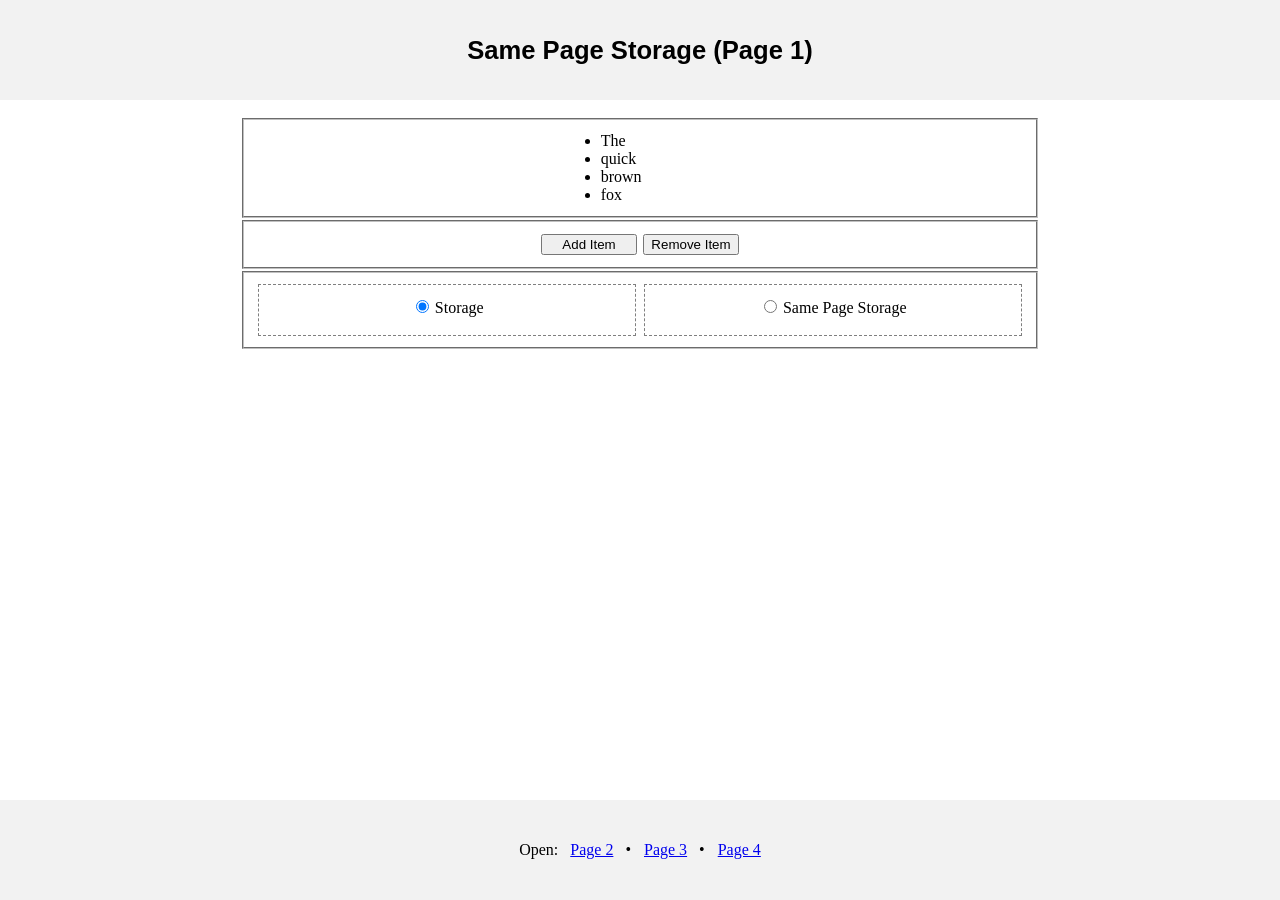
<file: index.html>
<!DOCTYPE html>
<html lang="en-GB">
  <head>
    <meta charset="utf-8">
    <title>Same Page Storage • Page 1</title>
    <meta name="viewport" content="initial-scale=1.0" />
    <link rel="stylesheet" href="styles/samepagestorage.css" />
  </head>

  <body>
    <header class="header">
      <h1 class="headerTitle">Same Page Storage (Page 1)</h1>
    </header>

    <main class="main">
      <form class="samePageStorageForm">
        <fieldset class="samePageStorageFormFieldset  --list">
         <ul class="samePageStorageFormList"></ul>
        </fieldset>
        <fieldset class="samePageStorageFormFieldset --buttons">
          <button class="samePageStorageFormButton --addListItem" type="button">Add Item</button>
          <button class="samePageStorageFormButton --removeListItem" type="button">Remove Item</button>
        </fieldset>
        <fieldset class="samePageStorageFormFieldset --options">
          <label class="optionLabel"><input class="option --storage" type="radio" name="option" value="storage" checked />Storage</label>
          <label class="optionLabel"><input class="option --samepagestorage" type="radio" name="option" value="samepagestorage" />Same Page Storage</label>
        </fieldset>
      </form>
    </main>

    <footer class="footer">
      <p class="footerParagraph">Open:</p>
      <ul class="pageLinkList">
        <li class="pageLinkListItem"><a class="pageLink" href="index2.html" target="_blank">Page 2</a></li>
        <li class="pageLinkListItem"><a class="pageLink" href="index3.html" target="_blank">Page 3</a></li>
        <li class="pageLinkListItem"><a class="pageLink" href="index4.html" target="_blank">Page 4</a></li>
      </ul>
    </footer>

    <script type="module">
      import './esmodules/populate-list.js';
      import './esmodules/initialise-page.js';
      import './esmodules/change-storage-type.js';
      import './esmodules/word-list-operations.js';
    </script>
  </body>

</html>
</file>
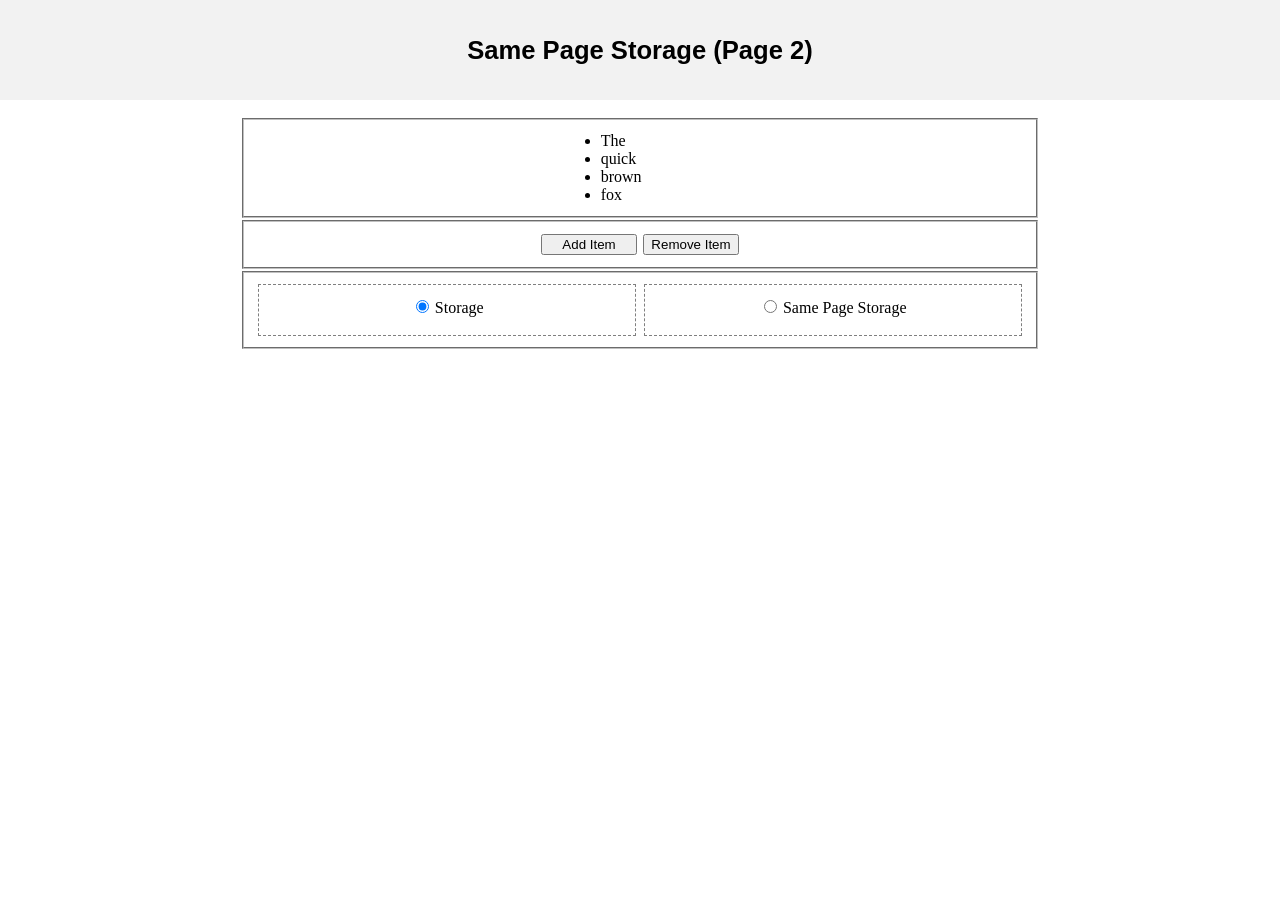
<file: index2.html>
<!DOCTYPE html>
<html lang="en-GB">
  <head>
    <meta charset="utf-8">
    <title>Same Page Storage • Page 2</title>
    <meta name="viewport" content="initial-scale=1.0" />
    <link rel="stylesheet" href="styles/samepagestorage.css" />
  </head>

  <body>
    <header class="header">
      <h1 class="headerTitle">Same Page Storage (Page 2)</h1>
    </header>

    <main class="main">
      <form class="samePageStorageForm">
        <fieldset class="samePageStorageFormFieldset  --list">
         <ul class="samePageStorageFormList"></ul>
        </fieldset>
        <fieldset class="samePageStorageFormFieldset --buttons">
          <button class="samePageStorageFormButton --addListItem" type="button">Add Item</button>
          <button class="samePageStorageFormButton --removeListItem" type="button">Remove Item</button>
        </fieldset>
        <fieldset class="samePageStorageFormFieldset --options">
          <label class="optionLabel"><input class="option --storage" type="radio" name="option" value="storage" checked />Storage</label>
          <label class="optionLabel"><input class="option --samepagestorage" type="radio" name="option" value="samepagestorage" />Same Page Storage</label>
        </fieldset>
      </form>
    </main>

    <script type="module">
      import './esmodules/populate-list.js';
      import './esmodules/initialise-page.js';
      import './esmodules/change-storage-type.js';
      import './esmodules/word-list-operations.js';
    </script>
  </body>

</html>
</file>
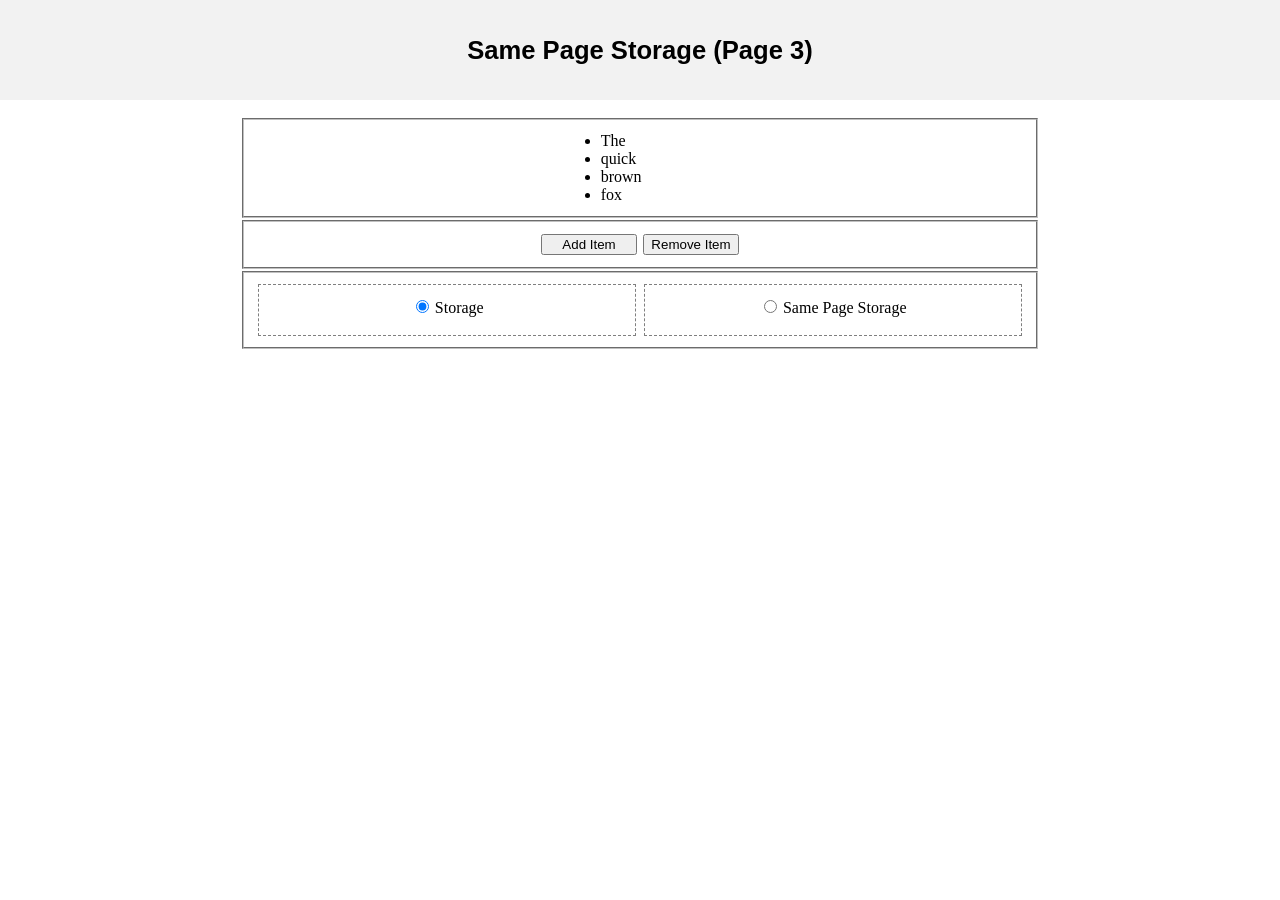
<file: index3.html>
<!DOCTYPE html>
<html lang="en-GB">
  <head>
    <meta charset="utf-8">
    <title>Same Page Storage • Page 3</title>
    <meta name="viewport" content="initial-scale=1.0" />
    <link rel="stylesheet" href="styles/samepagestorage.css" />
  </head>

  <body>
    <header class="header">
      <h1 class="headerTitle">Same Page Storage (Page 3)</h1>
    </header>

    <main class="main">
      <form class="samePageStorageForm">
        <fieldset class="samePageStorageFormFieldset  --list">
         <ul class="samePageStorageFormList"></ul>
        </fieldset>
        <fieldset class="samePageStorageFormFieldset --buttons">
          <button class="samePageStorageFormButton --addListItem" type="button">Add Item</button>
          <button class="samePageStorageFormButton --removeListItem" type="button">Remove Item</button>
        </fieldset>
        <fieldset class="samePageStorageFormFieldset --options">
          <label class="optionLabel"><input class="option --storage" type="radio" name="option" value="storage" checked />Storage</label>
          <label class="optionLabel"><input class="option --samepagestorage" type="radio" name="option" value="samepagestorage" />Same Page Storage</label>
        </fieldset>
      </form>
    </main>

    <script type="module">
      import './esmodules/populate-list.js';
      import './esmodules/initialise-page.js';
      import './esmodules/change-storage-type.js';
      import './esmodules/word-list-operations.js';
    </script>
  </body>

</html>
</file>
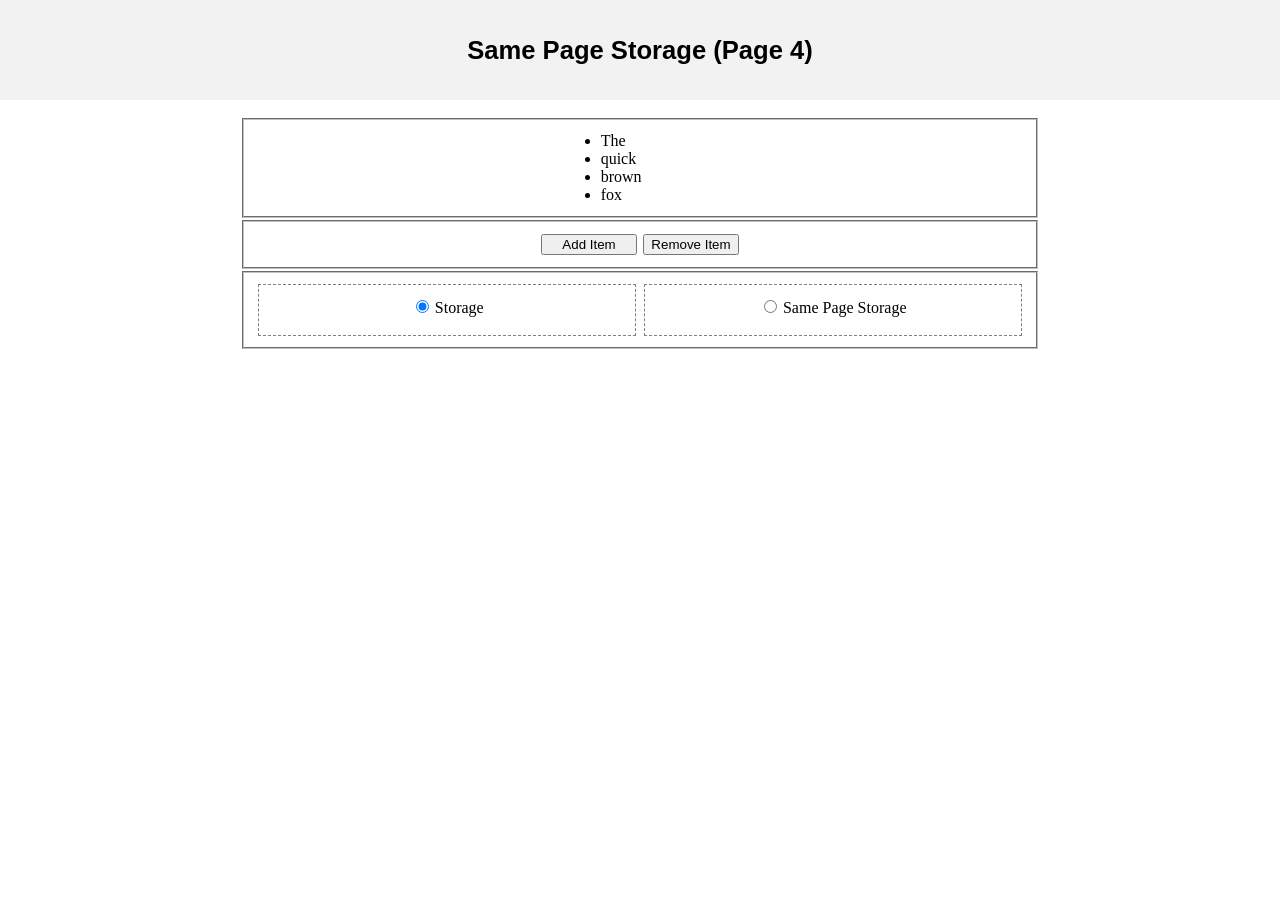
<file: index4.html>
<!DOCTYPE html>
<html lang="en-GB">
  <head>
    <meta charset="utf-8">
    <title>Same Page Storage • Page 4</title>
    <meta name="viewport" content="initial-scale=1.0" />
    <link rel="stylesheet" href="styles/samepagestorage.css" />
  </head>

  <body>
    <header class="header">
      <h1 class="headerTitle">Same Page Storage (Page 4)</h1>
    </header>

    <main class="main">
      <form class="samePageStorageForm">
        <fieldset class="samePageStorageFormFieldset  --list">
         <ul class="samePageStorageFormList"></ul>
        </fieldset>
        <fieldset class="samePageStorageFormFieldset --buttons">
          <button class="samePageStorageFormButton --addListItem" type="button">Add Item</button>
          <button class="samePageStorageFormButton --removeListItem" type="button">Remove Item</button>
        </fieldset>
        <fieldset class="samePageStorageFormFieldset --options">
          <label class="optionLabel"><input class="option --storage" type="radio" name="option" value="storage" checked />Storage</label>
          <label class="optionLabel"><input class="option --samepagestorage" type="radio" name="option" value="samepagestorage" />Same Page Storage</label>
        </fieldset>
      </form>
    </main>

    <script type="module">
      import './esmodules/populate-list.js';
      import './esmodules/initialise-page.js';
      import './esmodules/change-storage-type.js';
      import './esmodules/word-list-operations.js';
    </script>
  </body>

</html>
</file>
<file: styles/samepagestorage.css>
body {
  margin: 0;
  overflow: hidden;
}

.header {
  position: fixed;
  top: 0;
  display: block flow;
  width: 100%;
  height: 100px;
  background-color: rgba(0, 0, 0, 0.05);
}

.headerTitle {
  margin: 0;
  padding: 0;
  line-height: 100px;
  font-family: sans-serif;
  font-size: clamp(24px, 2vw, 32px);
  text-align: center;
}

.main {
  position: fixed;
  top: 100px;
  display: block flow;
  width: 100%;
  height: calc(100vh - 200px);
  overflow: auto;
}

.samePageStorageForm {
  display: block flex;
  flex-direction: column;
  gap: 2px;
  width: min(800px, calc(100% - 18px));
  margin: 18px auto;
}

.samePageStorageFormFieldset {
  flex: 0 1 50%;
  padding: 12px;
}

.samePageStorageFormFieldset.\--list {
  padding-left: 24px;
}

.samePageStorageFormFieldset.\--buttons,
.samePageStorageFormFieldset.\--options {
  display: flex;
  align-items: center;
  gap: 9px 6px;
  box-sizing: border-box;
}

.samePageStorageFormFieldset.\--buttons {
  justify-content: center;
}

.samePageStorageFormFieldset.\--options {
  justify-content: space-evenly;
}

.optionLabel {
  text-align: center;
  cursor: pointer;
}

.optionLabel {
  flex: 0 1 49%;
  padding: 12px 0 18px 0;
  outline: 1px dashed rgb(127, 127, 127);
}

.option {
  margin-right: 6px;
}

.samePageStorageFormList {
  margin: 0;
  padding-left: 44%;
}

.samePageStorageFormButton {
  display: block;
  width: 96px;
  cursor: pointer;
}

.footer {
  position: fixed;
  bottom: 0;
  display: block flex;
  justify-content: center;
  align-items: center;
  width: 100%;
  height: 100px;
  background-color: rgba(0, 0, 0, 0.05);
}

.footerParagraph {
  text-align: center;
}

.pageLinkList {
  display: inline flow-root;
  margin: 0 0 0 12px;
  padding: 0;
  list-style-type: none;
}

.pageLinkListItem {
  display: inline flow-root;
  margin: 0;
  padding: 0;

  &:not(:last-child)::after {
    content: '•';
    display: inline flow-root;
    margin: 0 9px 0 12px;
  }
}
</file>
